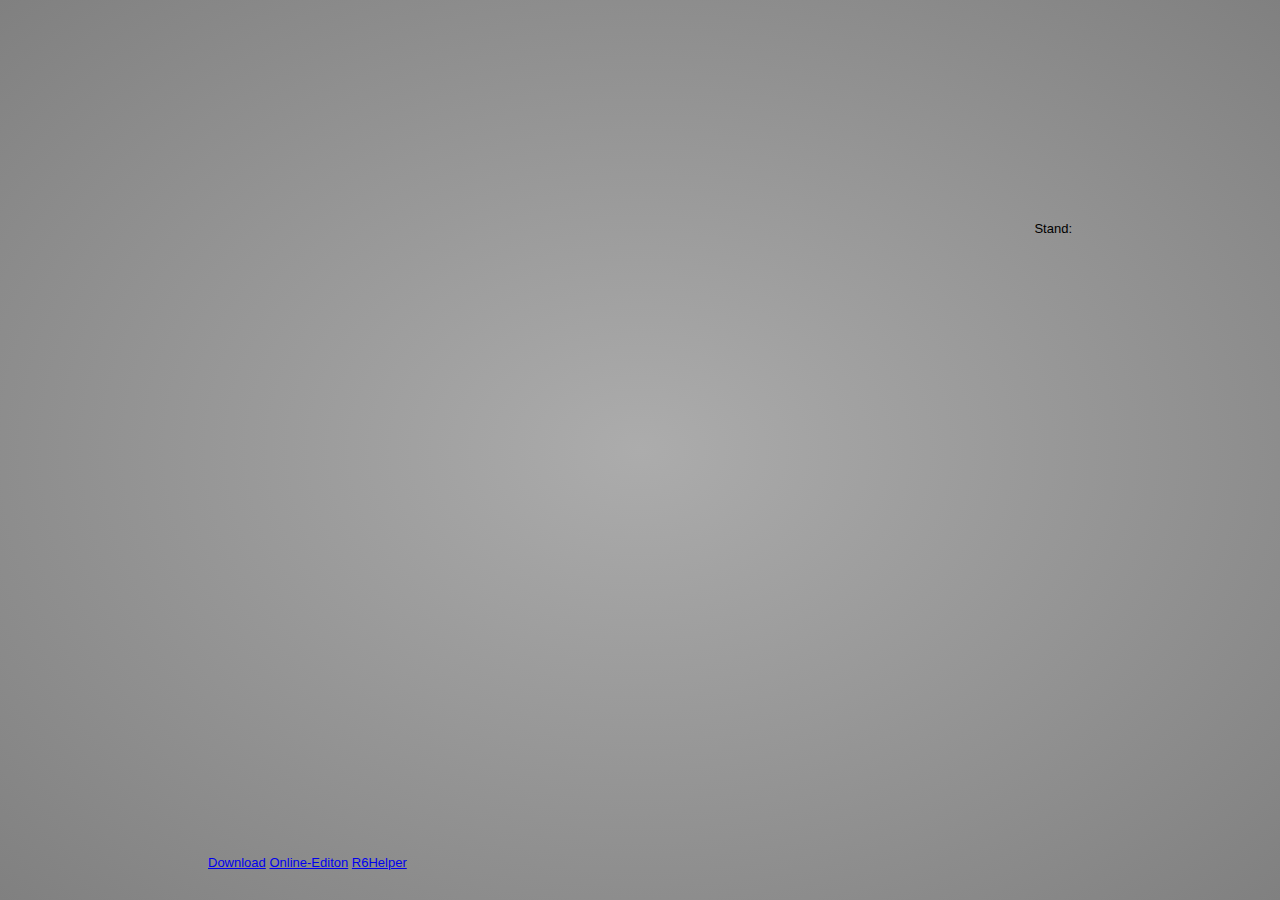
<file: Website/index.html>
<!DOCTYPE html>
<html>
	<head>
		<meta charset="UTF-8" contenteditable="false" name="r6helper"/>
		<title>R6Helper</title>
		<link rel="stylesheet" href="index.css">
		<link rel="stylesheet" href="default.css">
<!-- 		<script type="text/javascript" src="file:////Users/lasse_kelling/Dropbox/R6/r6helper.js"></script> -->
		<script type="text/javascript" src="index.js">
		</script>
	</head>
	<body onload="init()">
	
		<p style="text-align: right">
			Stand: <span id="zeitstempel"></span>
		</p>
		
	
		<table hidden="false" contenteditable="false" id="table">
			<tr id="header" align="center" class="head">
				<td><p>Operator</p></td>
				<td><p>Primärwaffe</p></td>
				<td><p>Sekundärwaffe</p></td>
				<td><p>Gadgets</p></td>
				<td><p>Lifepoints</p></td>
				<td><p>Fähigkeiten</p></td>
			</tr>
			<tr id="op1" align="center">
				<td><p class="name" ></p></td>
				<td><p class="priwa"></p></td>
				<td><p class="sekwa" ></p></td>
				<td><p class="gadget"></p></td>
				<td><p class="life"></p></td>
				<td><p class="faehig"></p></td>
			</tr>
			<tr id="op2" align="center">
				<td><p class="name" ></p></td>
				<td><p class="priwa"></p></td>
				<td><p class="sekwa" ></p></td>
				<td><p class="gadget"></p></td>
				<td><p class="life"></p></td>
				<td><p class="faehig"></p></td>
			</tr>
			<tr id="op3" align="center">
				<td><p class="name" ></p></td>
				<td><p class="priwa"></p></td>
				<td><p class="sekwa" ></p></td>
				<td><p class="gadget"></p></td>
				<td><p class="life"></p></td>
				<td><p class="faehig"></p></td>
			</tr>
			<tr id="op4" align="center">
				<td><p class="name" ></p></td>
				<td><p class="priwa"></p></td>
				<td><p class="sekwa" ></p></td>
				<td><p class="gadget"></p></td>
				<td><p class="life"></p></td>
				<td><p class="faehig"></p></td>
			</tr>
			<tr id="op5" align="center">
				<td><p class="name" ></p></td>
				<td><p class="priwa"></p></td>
				<td><p class="sekwa" ></p></td>
				<td><p class="gadget"></p></td>
				<td><p class="life"></p></td>
				<td><p class="faehig"></p></td>
			</tr>
		</table>
		<div class="footer">
			<a href="download.html">Download</a>
			<a href="index.html">Online-Editon</a>
			<a href="about.html">R6Helper</a>
		</div>
	</body>
</html>
</file>
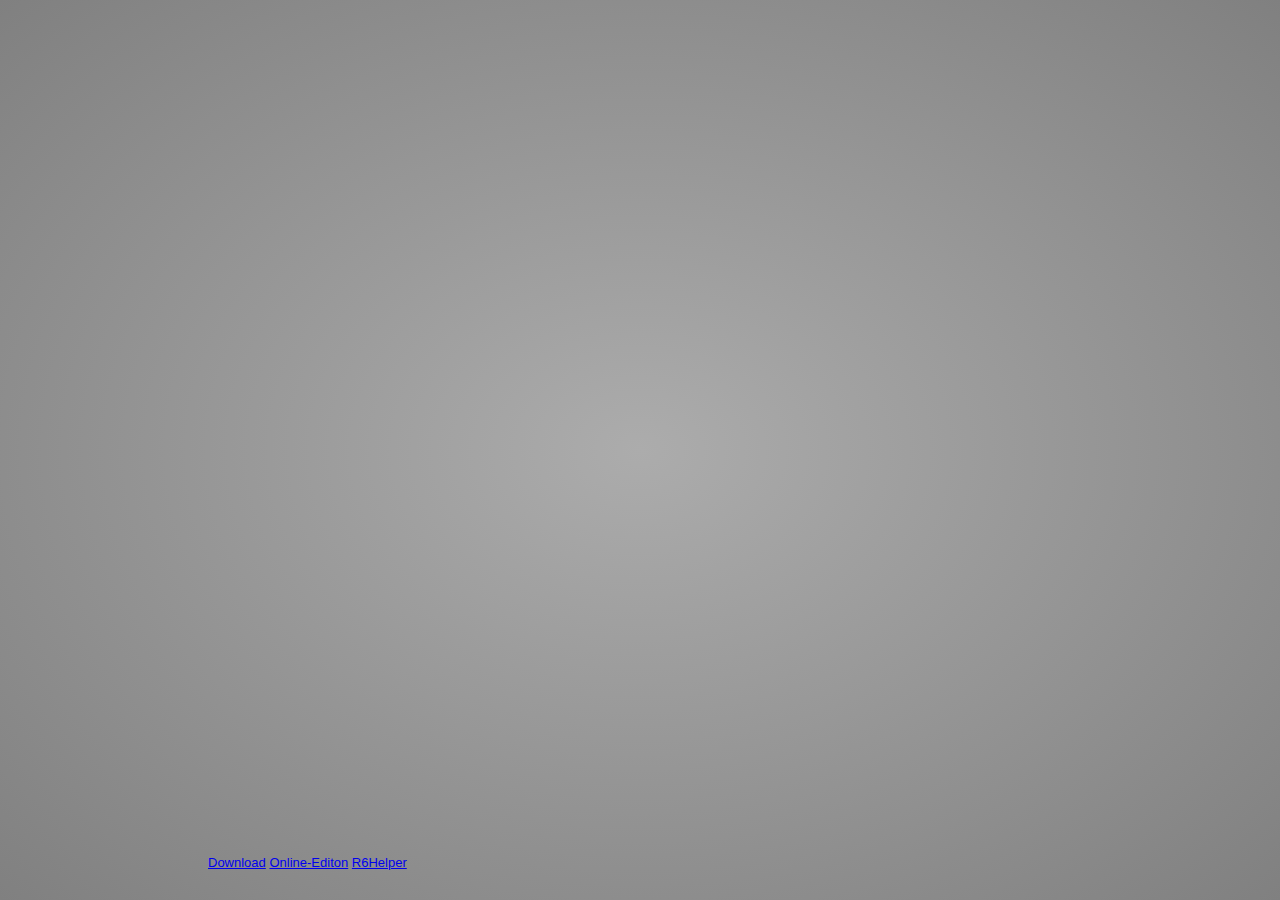
<file: Website/about.html>
<!DOCTYPE html>
<html>
	<head>
		<meta charset="UTF-8">
		<title>R6Helper Download</title>
		<link rel="stylesheet" href="default.css">
	</head>
	<body>
	
	</body>
	<div class="footer">
			<a href="download.html">Download</a>
			<a href="index.html">Online-Editon</a>
			<a href="about.html">R6Helper</a>
		</div>
</html>
</file>
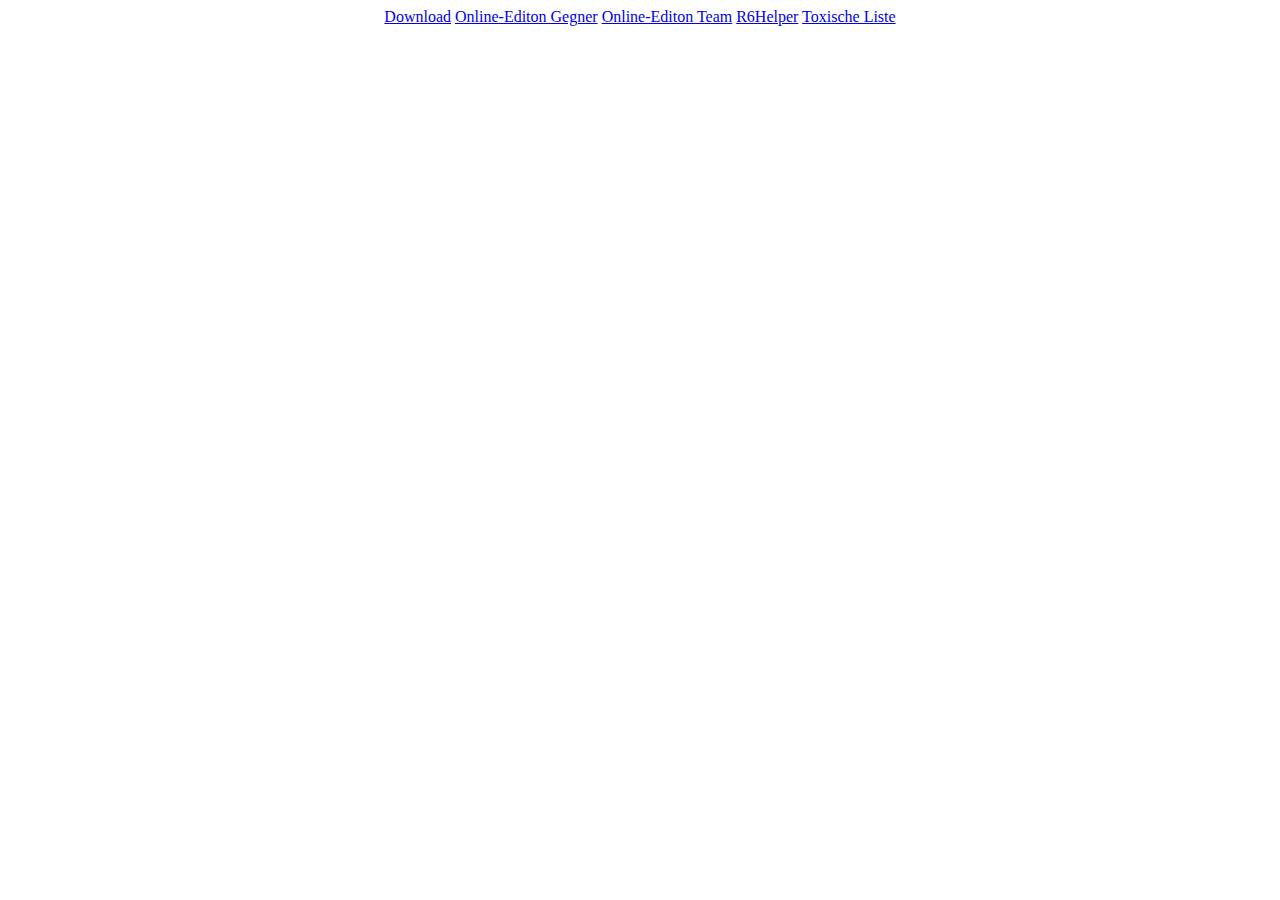
<file: r6services/src/main/webapp/footer.html>
<!DOCTYPE html>
<html>
	<head>
		<meta charset="utf-8" contenteditable="false" spellcheck="false">
		<base target="_parent">
	</head>
	<body>
		<div class="footer" style="align-items: center;" align="center">
			<a href="download.html" target="_parent">Download</a>
			<a href="index.html" target="_parent">Online-Editon Gegner</a>
			<a href="team.html" target="_parent">Online-Editon Team</a>
			<a href="about.html" target="_parent">R6Helper</a>
			<a href="toxic.html" target="_parent">Toxische Liste</a>
		</div>
	</body>
</html>
</file>
<file: Website/index.css>
@charset "UTF-8";
table {
	margin-left: auto;
    margin-right: auto;
  	text-align: center;
  	vertical-align: middle;
	color: #fcfcfc;
  	border-collapse: collapse;
}
table, td, th {
    border: 1px solid black;
}
</file>
<file: Website/default.css>
@charset "UTF-8";
body {
	font-family: 'Lucida Grande', 'Helvetica Neue', Helvetica, Arial, sans-serif;
	text-shadow: gray;
    padding: 200px;
	font-size: 13px;
	background-repeat:no-repeat;
	background-size: cover;
	background-attachment: fixed;
	background-image: radial-gradient(#acacac, #808080);
}
.head {
	color: #000000;
}
.footer {
	position: absolute;
    bottom: 30px;
    width: 100%;
}
</file>
